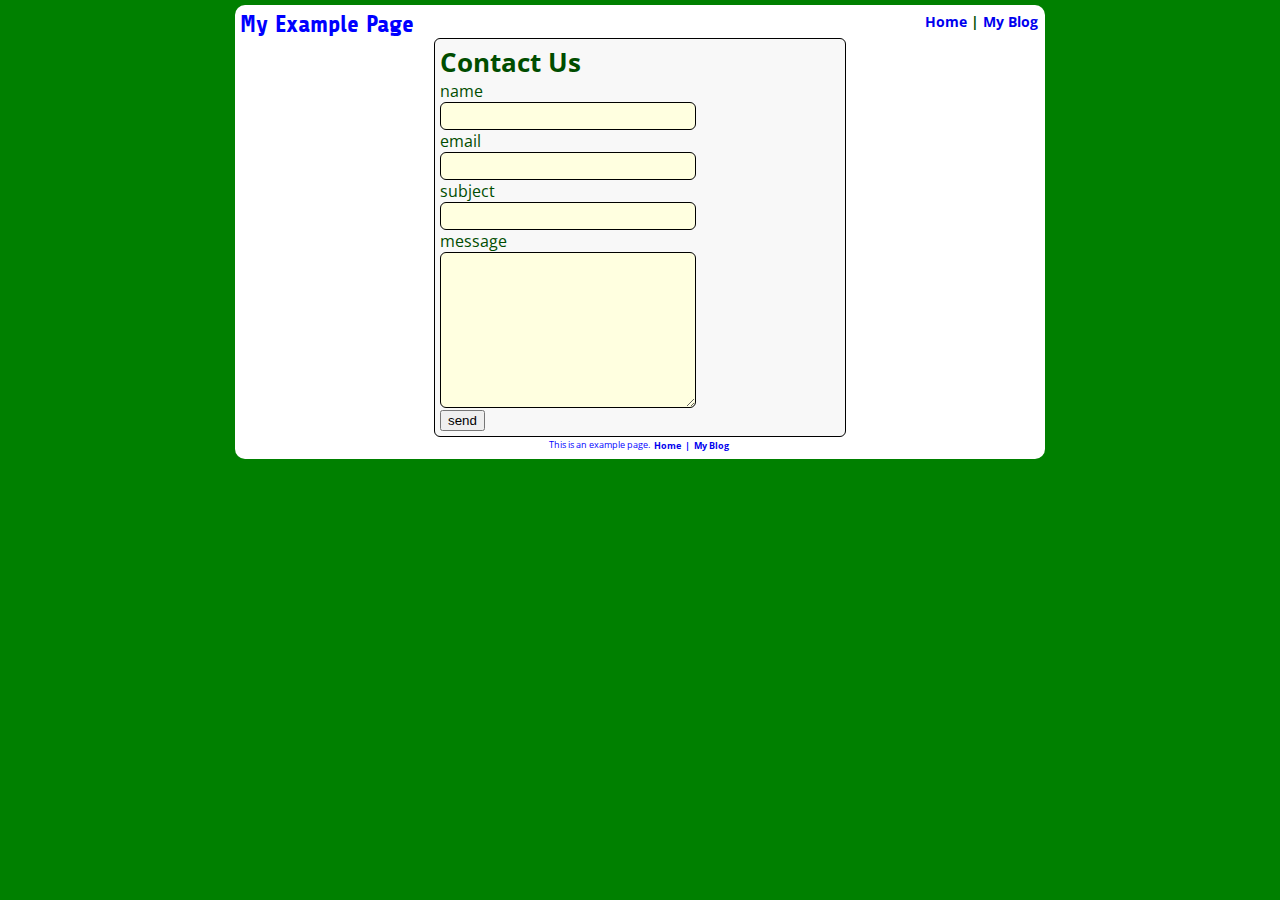
<file: LESS/LESS-on-the-server-side/Form.html>
<!DOCTYPE html>
<html lang="en">

<head>
  <title>My Form</title>
  <link rel="StyleSheet" href="http://fonts.googleapis.com/css?family=Share:400,700" type="text/css">
  <link rel="StyleSheet" href="http://fonts.googleapis.com/css?family=Open+Sans:400italic,400,700s" type="text/css">
 
  <!-- importing the compiled css file: -->
  <link rel="stylesheet" href="css/my.css">
</head>

<body>
  <section id="container">
    <header>
      <nav>
        <ul>
          <li><a href='/'>Home</a></li>
          <li>|</li>
          <li><a href='http://wildermuth.com'>My Blog</a></li>
        </ul>
      </nav>
      <h1>
        My Example Page</h1>
    </header>
    <section>
      <div id="contact-form">
        <h1>
          Contact Us</h1>
        <form method="POST" action="/">
          <label for="name">
            name</label>
          <input type="textbox" id="name" />
          <span class="validation">*</span>
          <label for="email">
            email</label>
          <input type="textbox" id="email" />
          <span class="validation">*</span>
          <label for="subject">
            subject</label>
          <input type="textbox" id="subject" />
          <span class="validation">*</span>
          <label for="message">
            message</label>
          <textarea id="message"></textarea>
          <input type="submit" value="send" />
        </form>
      </div>
    </section>
    <footer>
      This is an example page.
      <nav>
        <ul>
          <li><a href='/'>Home</a></li>
          <li>|</li>
          <li><a href='http://wildermuth.com'>My Blog</a></li>
        </ul>
      </nav>
    </footer>
  </section>
</body>

</html>
</file>
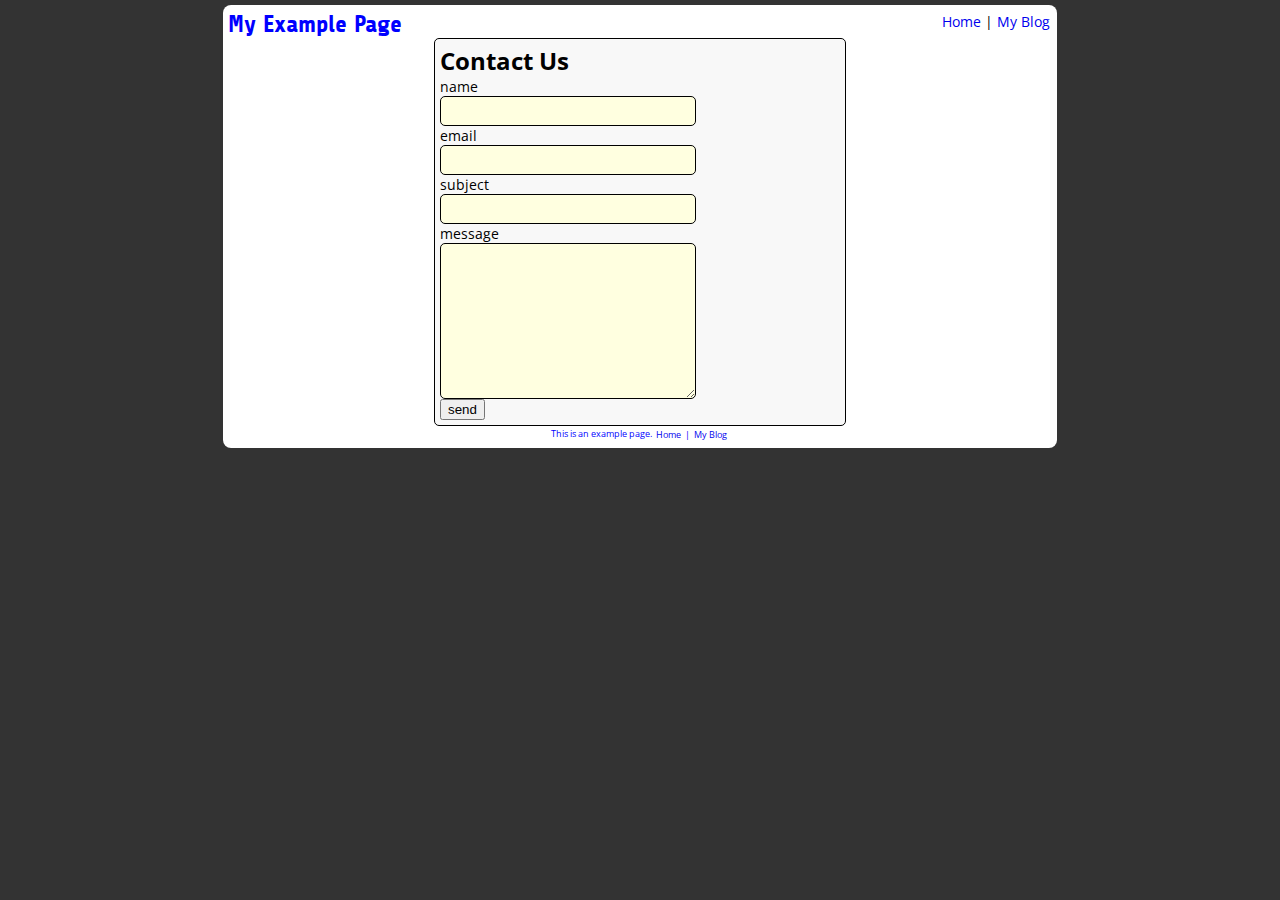
<file: SASS/SASS-example/Form.html>
<!DOCTYPE html>
<html lang="en">

<head>
  <title>My Form</title>
  <link rel="StyleSheet" href="http://fonts.googleapis.com/css?family=Share:400,700" type="text/css">
  <link rel="StyleSheet" href="http://fonts.googleapis.com/css?family=Open+Sans:400italic,400,700s" type="text/css">

  <!-- Note we are importing the CSS compiled by SASS -->
  <link rel="StyleSheet" href="css/styles.css" type="text/css">
</head>

<body>
  <section id="container">
    <header>
      <nav>
        <ul>
          <li><a href='/'>Home</a></li>
          <li>|</li>
          <li><a href='http://wildermuth.com'>My Blog</a></li>
        </ul>
      </nav>
      <h1>
        My Example Page</h1>
    </header>
    <section>
      <div id="contact-form">
        <h1>
          Contact Us</h1>
        <form method="POST" action="/">
          <label for="name">
            name</label>
          <input type="textbox" id="name" />
          <span class="validation">*</span>
          <label for="email">
            email</label>
          <input type="textbox" id="email" />
          <span class="validation">*</span>
          <label for="subject">
            subject</label>
          <input type="textbox" id="subject" />
          <span class="validation">*</span>
          <label for="message">
            message</label>
          <textarea id="message"></textarea>
          <input type="submit" value="send" />
        </form>
      </div>
    </section>
    <footer>
      This is an example page.
      <nav>
        <ul>
          <li><a href='/'>Home</a></li>
          <li>|</li>
          <li><a href='http://wildermuth.com'>My Blog</a></li>
        </ul>
      </nav>
    </footer>
  </section>
</body>

</html>
</file>
<file: LESS/LESS-on-the-server-side/css/my.css>
html,
body,
div,
span,
object,
iframe,
h1,
h2,
h3,
h4,
h5,
h6,
p,
blockquote,
pre,
abbr,
address,
cite,
code,
del,
dfn,
em,
img,
ins,
kbd,
q,
samp,
small,
strong,
sub,
sup,
var,
b,
i,
dl,
dt,
dd,
ol,
ul,
li,
fieldset,
form,
label,
legend,
table,
caption,
tbody,
tfoot,
thead,
tr,
th,
td,
article,
aside,
canvas,
details,
figcaption,
figure,
footer,
header,
hgroup,
menu,
nav,
section,
summary,
time,
mark,
audio,
video {
  margin: 0;
  padding: 0;
  border: 0;
  outline: 0;
  font-size: 100%;
  vertical-align: baseline;
  background: transparent;
}
/* Basics */
html {
  font-family: 'Open Sans', verdana, helvetica, sans-serif;
  font-size: 16px;
}
body {
  background: #008000;
}
h1 {
  font-size: 26px;
}
h2 {
  font-size: 20px;
}
h3 {
  font-size: 18px;
}
/* Layout */
#container {
  margin-top: 5px;
  width: 800px;
  margin-left: auto;
  margin-right: auto;
  background: #FFF;
  padding: 5px;
  border-radius: 10px;
  -moz-border-radius: 10px;
  -webkit-border-radius: 10px;
  color: #004d00;
}
/* Sections */
header h1 {
  font-size: 24px;
  font-family: 'Share', cursive;
  color: Blue;
}
nav {
  font-size: 14px;
  font-weight: bold;
  float: right;
}
nav ul {
  list-style-type: none;
}
nav ul li {
  float: left;
  margin: 2px;
}
nav ul li a {
  text-decoration: none;
}
nav ul li a:hover {
  text-decoration: underline;
}
footer {
  font-size: 9px;
  text-align: center;
  color: Blue;
}
footer nav {
  float: none;
  display: inline-block;
  font-size: 9px;
  vertical-align: middle;
}
/* Forms */
#contact-form {
  background: #f8f8f8;
  width: 400px;
  margin-left: auto;
  margin-right: auto;
  border: black 1px solid;
  border-radius: 6px;
  -moz-border-radius: 6px;
  -webkit-border-radius: 6px;
  padding: 5px;
}
#contact-form input[type=textbox],
#contact-form textarea {
  font-family: "Open Sans", Verdana, Helvetica, sans-serif;
  font-size: 16px;
  background: #ffffe0;
  width: 250px;
  display: block;
  border: 1px #000 solid;
  border-radius: 6px;
  -moz-border-radius: 6px;
  -webkit-border-radius: 6px;
  padding: 2px;
}
#contact-form textarea {
  height: 150px;
  font-family: "Open Sans", Verdana, Helvetica, sans-serif;
}
#contact-form label {
  width: 150px;
}
#contact-form .validation {
  display: none;
}
</file>
<file: SASS/SASS-example/css/styles.css>
html, body, div, span, object, iframe, h1, h2, h3, h4, h5, h6, p, blockquote, pre,
abbr, address, cite, code, del, dfn, em, img, ins, kbd, q, samp,
small, strong, sub, sup, var, b, i, dl, dt, dd, ol, ul, li,
fieldset, form, label, legend, table, caption, tbody, tfoot, thead, tr, th, td,
article, aside, canvas, details, figcaption, figure, footer, header, hgroup,
menu, nav, section, summary, time, mark, audio, video {
  margin: 0;
  padding: 0;
  border: 0;
  outline: 0;
  font-size: 100%;
  vertical-align: baseline;
  background: transparent; }

/* Basics */
html {
  font-family: 'Open Sans', verdana, helvetica, sans-serif;
  font-size: 14px; }

body {
  background: #333333; }

h1 {
  font-size: 24px; }

h2 {
  font-size: 20px; }

h3 {
  font-size: 18px; }

/* Layout */
#container {
  margin-top: 5px;
  width: 824px;
  margin-left: auto;
  margin-right: auto;
  background: #FFF;
  padding: 5px;
  border-radius: 8px;
  -moz-border-radius: 8px;
  -webkit-border-radius: 8px;
  color: black; }

.col-1 {
  width: 1014px; }

.col-2 {
  width: 502px; }

.col-3 {
  width: 331.3333333333px; }

.col-4 {
  width: 246px; }

.col-5 {
  width: 194.8px; }

/* Sections */
header h1 {
  font-size: 24px;
  font-family: 'Share', cursive;
  color: Blue; }

nav {
  float: right; }
  nav font {
    size: 14px;
    weight: bold; }
  nav ul {
    list-style-type: none; }
    nav ul li {
      float: left;
      margin: 2px; }
      nav ul li a {
        text-decoration: none; }
        nav ul li a:hover {
          text-decoration: underline; }

footer {
  font-size: 9px;
  text-align: center;
  color: Blue; }
  footer nav {
    float: none;
    display: inline-block;
    font-size: 9px;
    vertical-align: middle; }

/* Forms */
#contact-form {
  background: #f8f8f8;
  width: 400px;
  margin-left: auto;
  margin-right: auto;
  border: black 1px solid;
  border-radius: 5px;
  -moz-border-radius: 5px;
  -webkit-border-radius: 5px;
  padding: 5px; }

#contact-form input[type=textbox], #contact-form textarea {
  font-family: "Open Sans", Verdana, Helvetica, sans-serif;
  font-size: 18px;
  background: #ffffe0;
  width: 250px;
  display: block;
  border: 1px #000 solid;
  border-radius: 5px;
  -moz-border-radius: 5px;
  -webkit-border-radius: 5px;
  padding: 2px; }

#contact-form textarea {
  height: 150px;
  font-family: "Open Sans", Verdana, Helvetica, sans-serif; }

#contact-form label {
  width: 150px; }

#contact-form .validation {
  display: none; }

/*# sourceMappingURL=styles.css.map */
</file>
